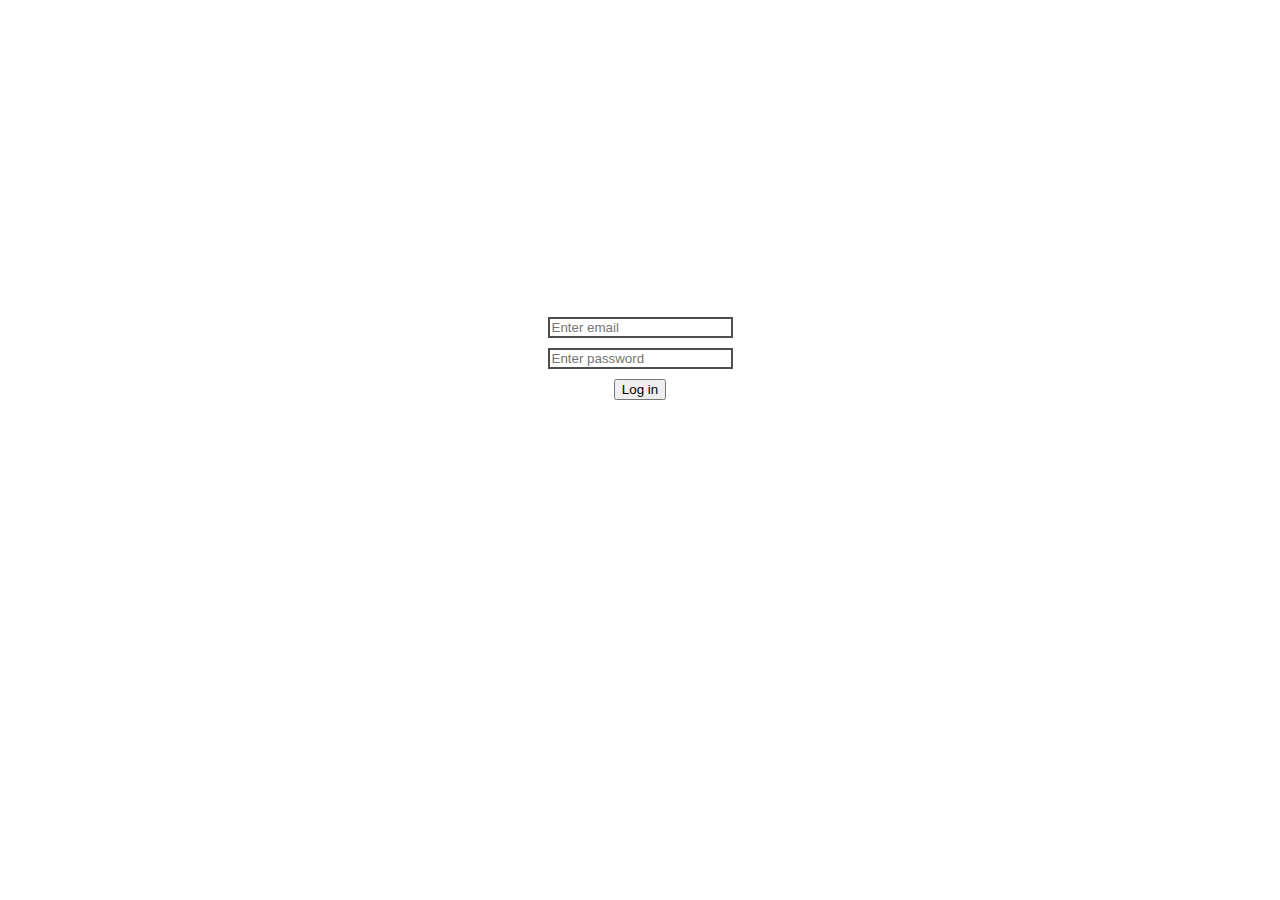
<file: index.html>
<!DOCTYPE html>
<html lang="ru">
<head>
    <meta charset="UTF-8">
    <meta http-equiv="X-UA-Compatible" content="IE=edge">
    <meta name="viewport" content="width=device-width, initial-scale=1.0">
    <title>form</title>
    <link rel="stylesheet" href="style.css">
    <script src="index.js" defer></script>
</head>
<body>
    <div class="container"></div>
</body>
</html>
</file>
<file: style.css>
* {
    box-sizing: border-box;
}

.submit-form {
    margin: 0 auto;
    display: -webkit-box;
    display: -ms-flexbox;
    display: flex;
    -webkit-box-orient: vertical;
    -webkit-box-direction: normal;
        -ms-flex-flow: column;
            flex-flow: column;
    -webkit-box-align: center;
        -ms-flex-align: center;
            align-items: center;
    -webkit-box-pack: center;
        -ms-flex-pack: center;
            justify-content: center;
    height: 700px;
  }
  
  .submit-form [type="text"] {
    margin-bottom: 10px;
    border: 2px solid #4e4e4e;
  }
  
  .submit-form [type="text"].invalid {
    border: 2px solid #ffdddd;
  }
  
  .submit-form [type="password"] {
    margin-bottom: 10px;
    border: 2px solid #4e4e4e;
  }
  
  .submit-form [type="password"].invalid {
    border: 2px solid #ffdddd;
  }
</file>
